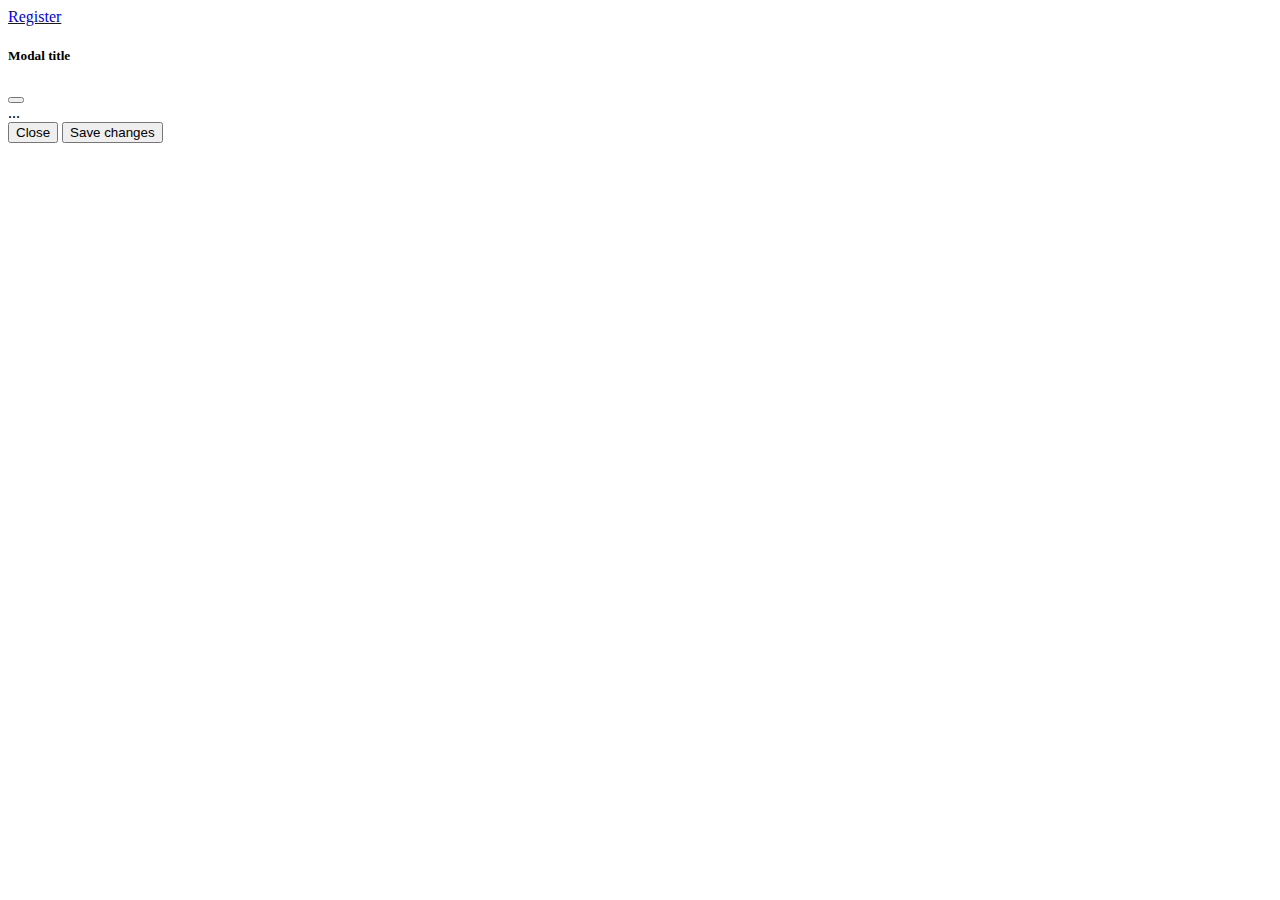
<file: modal.html>
<!DOCTYPE html>
<html lang="en">
<head>
    <meta charset="UTF-8">
    <meta name="viewport" content="width=device-width, initial-scale=1.0">
    <link href="https://cdn.jsdelivr.net/npm/bootstrap@5.3.2/dist/css/bootstrap.min.css" rel="stylesheet" integrity="sha384-T3c6CoIi6uLrA9TneNEoa7RxnatzjcDSCmG1MXxSR1GAsXEV/Dwwykc2MPK8M2HN" crossorigin="anonymous">
    <script src="https://cdn.jsdelivr.net/npm/bootstrap@5.3.2/dist/js/bootstrap.bundle.min.js" integrity="sha384-C6RzsynM9kWDrMNeT87bh95OGNyZPhcTNXj1NW7RuBCsyN/o0jlpcV8Qyq46cDfL" crossorigin="anonymous"></script>
    <title>Document</title>
</head>
<body>
    
    <!-- Button trigger modal
<button type="button" class="btn btn-primary" data-bs-toggle="modal" data-bs-target="#exampleModal">
    Launch demo modal
  </button>-->

  <a href="#exampleModal" data-bs-toggle="modal"> Register</a>
  
  <!-- Modal -->
  <div class="modal fade" id="exampleModal" tabindex="-1" aria-labelledby="exampleModalLabel" aria-hidden="true">
    <div class="modal-dialog">
      <div class="modal-content">
        <div class="modal-header">
          <h5 class="modal-title" id="exampleModalLabel">Modal title</h5>
          <button type="button" class="btn-close" data-bs-dismiss="modal" aria-label="Close"></button>
        </div>
        <div class="modal-body">
          ...
        </div>
        <div class="modal-footer">
          <button type="button" class="btn btn-secondary" data-bs-dismiss="modal">Close</button>
          <button type="button" class="btn btn-primary">Save changes</button>
        </div>
      </div>
    </div>
  </div>



</body>
</html>
</file>
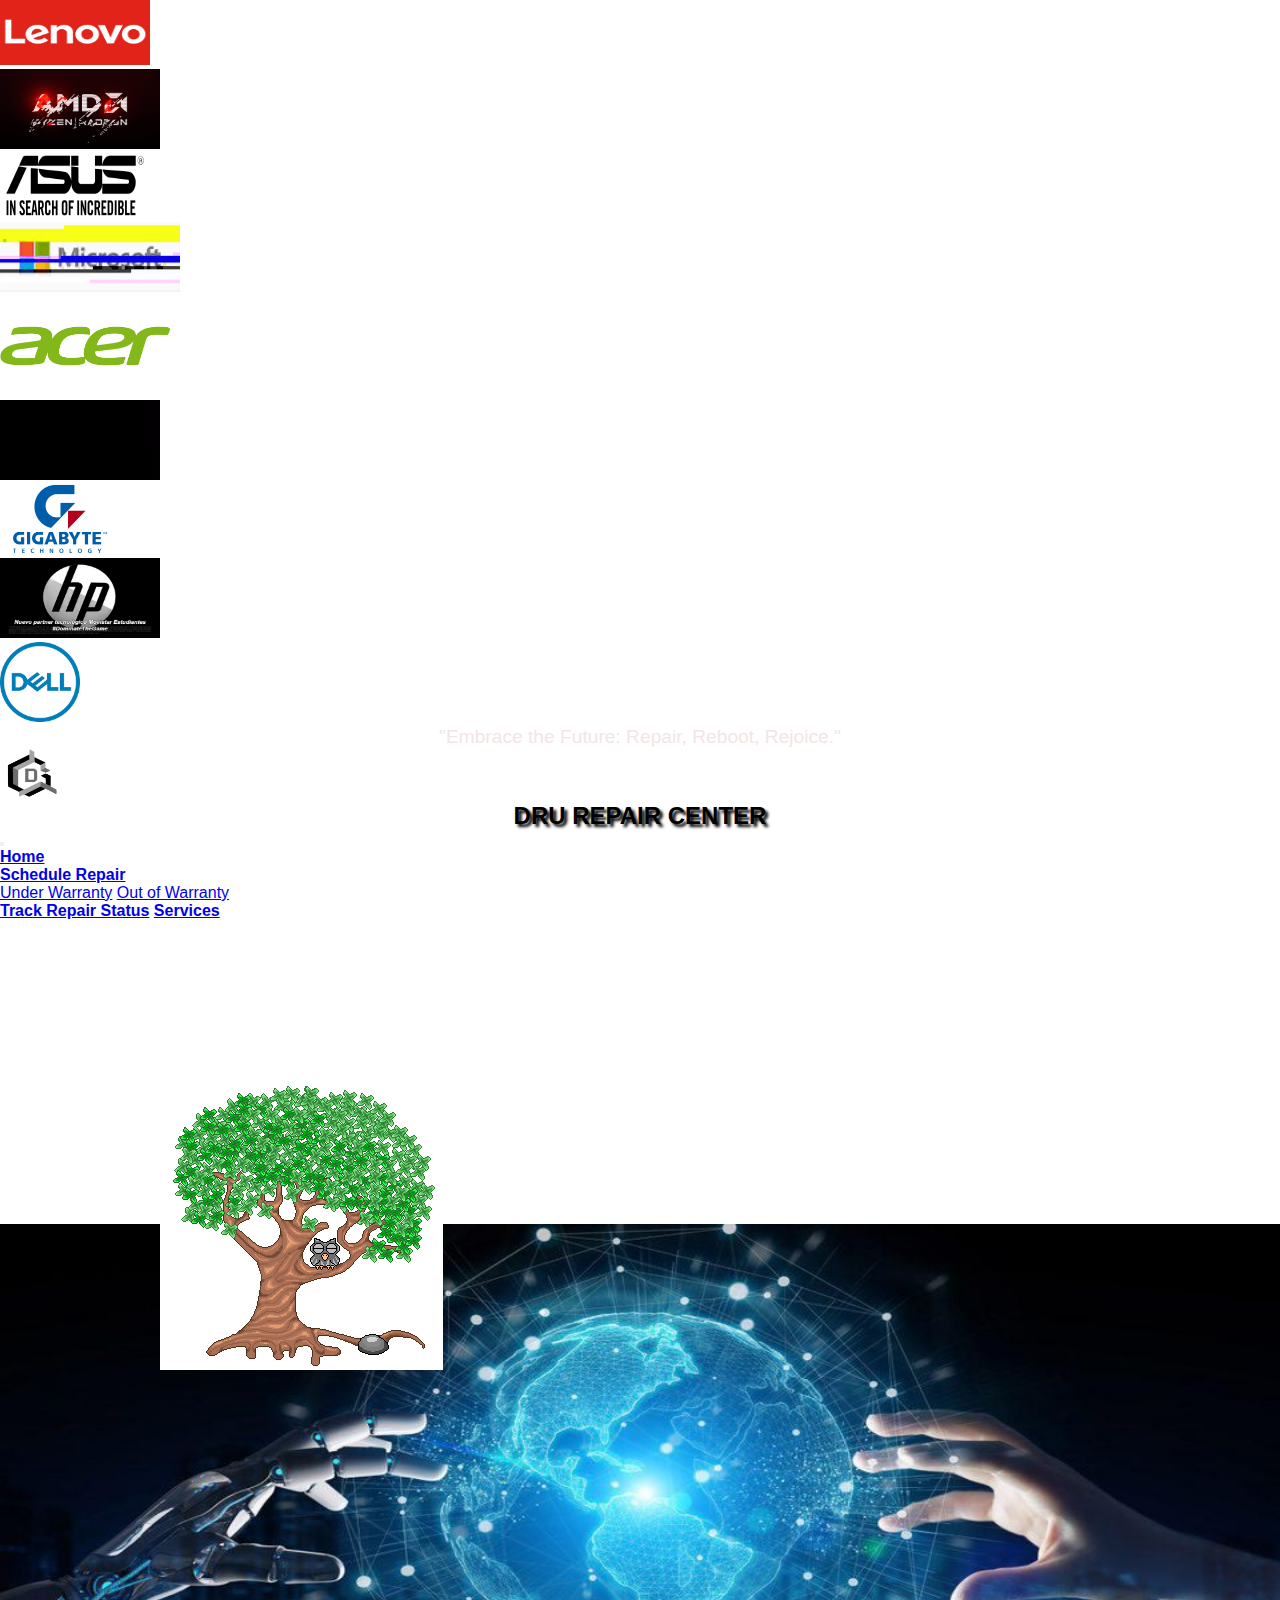
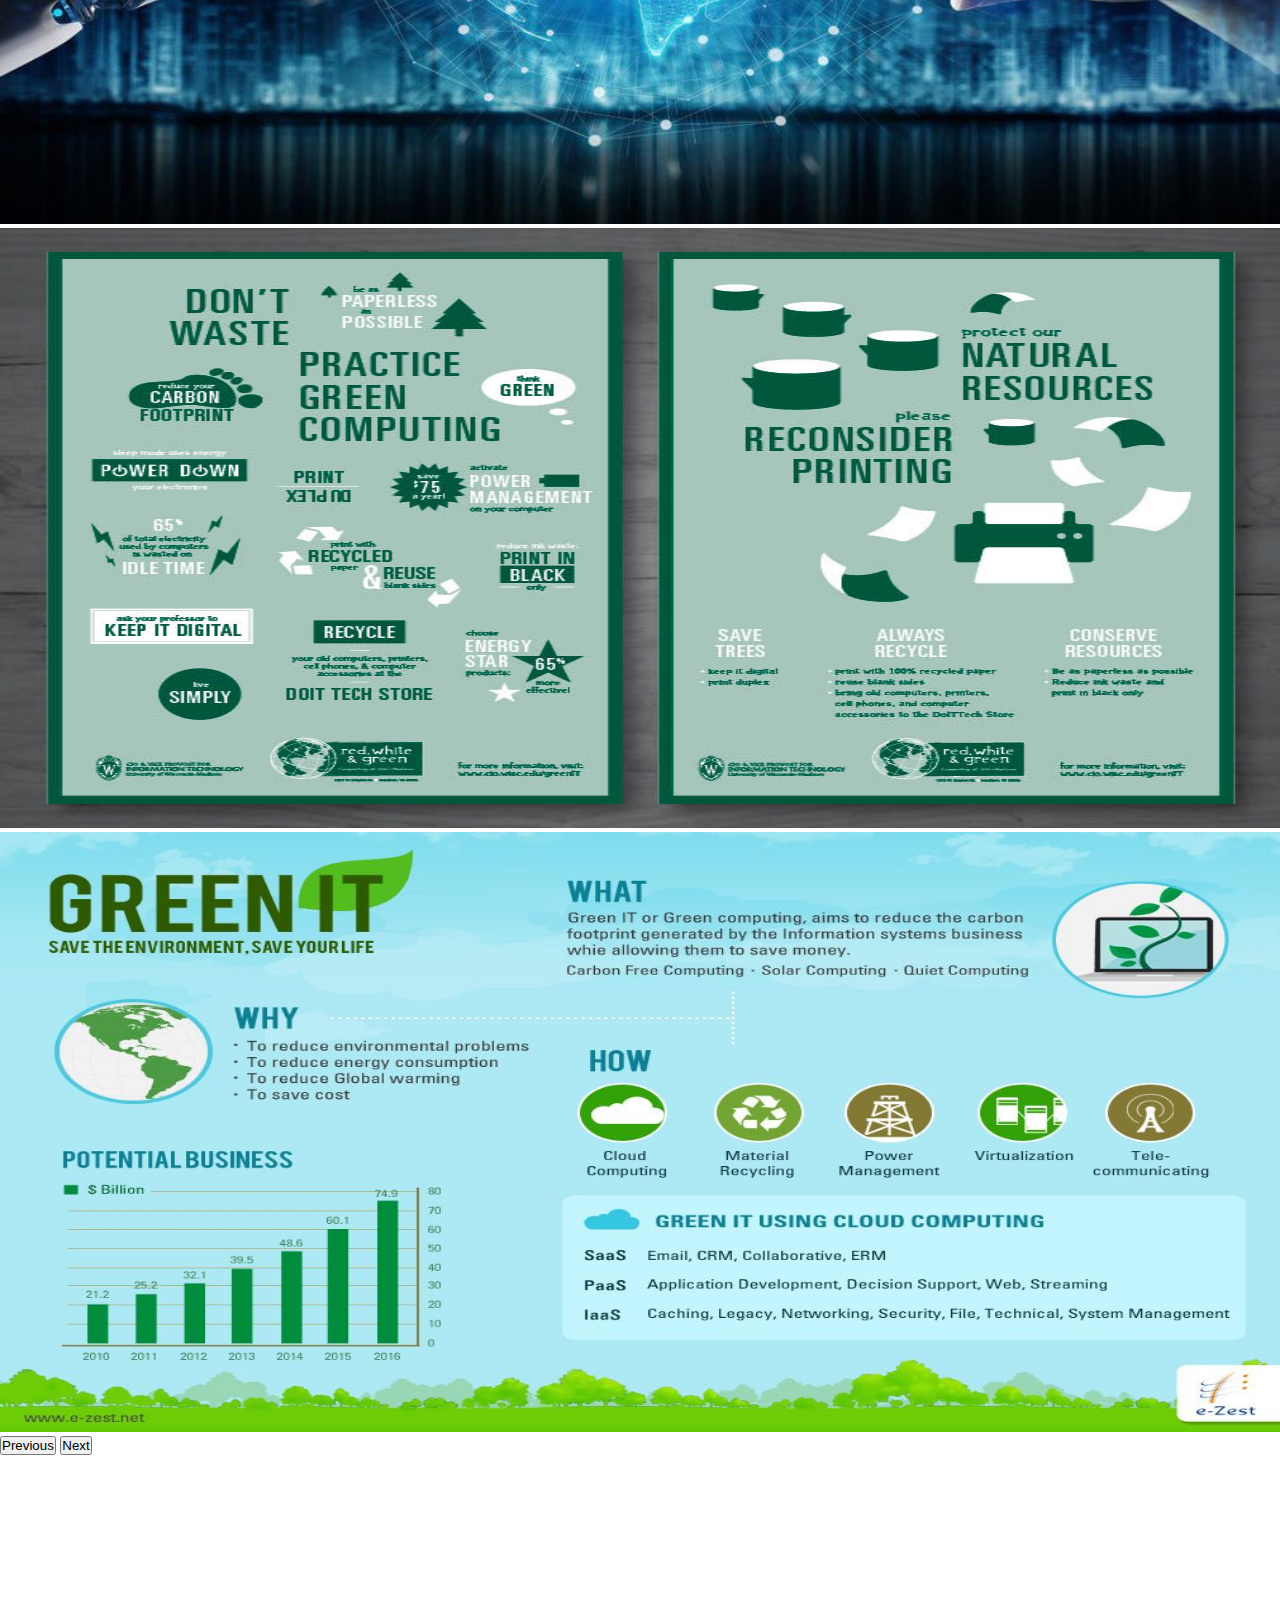
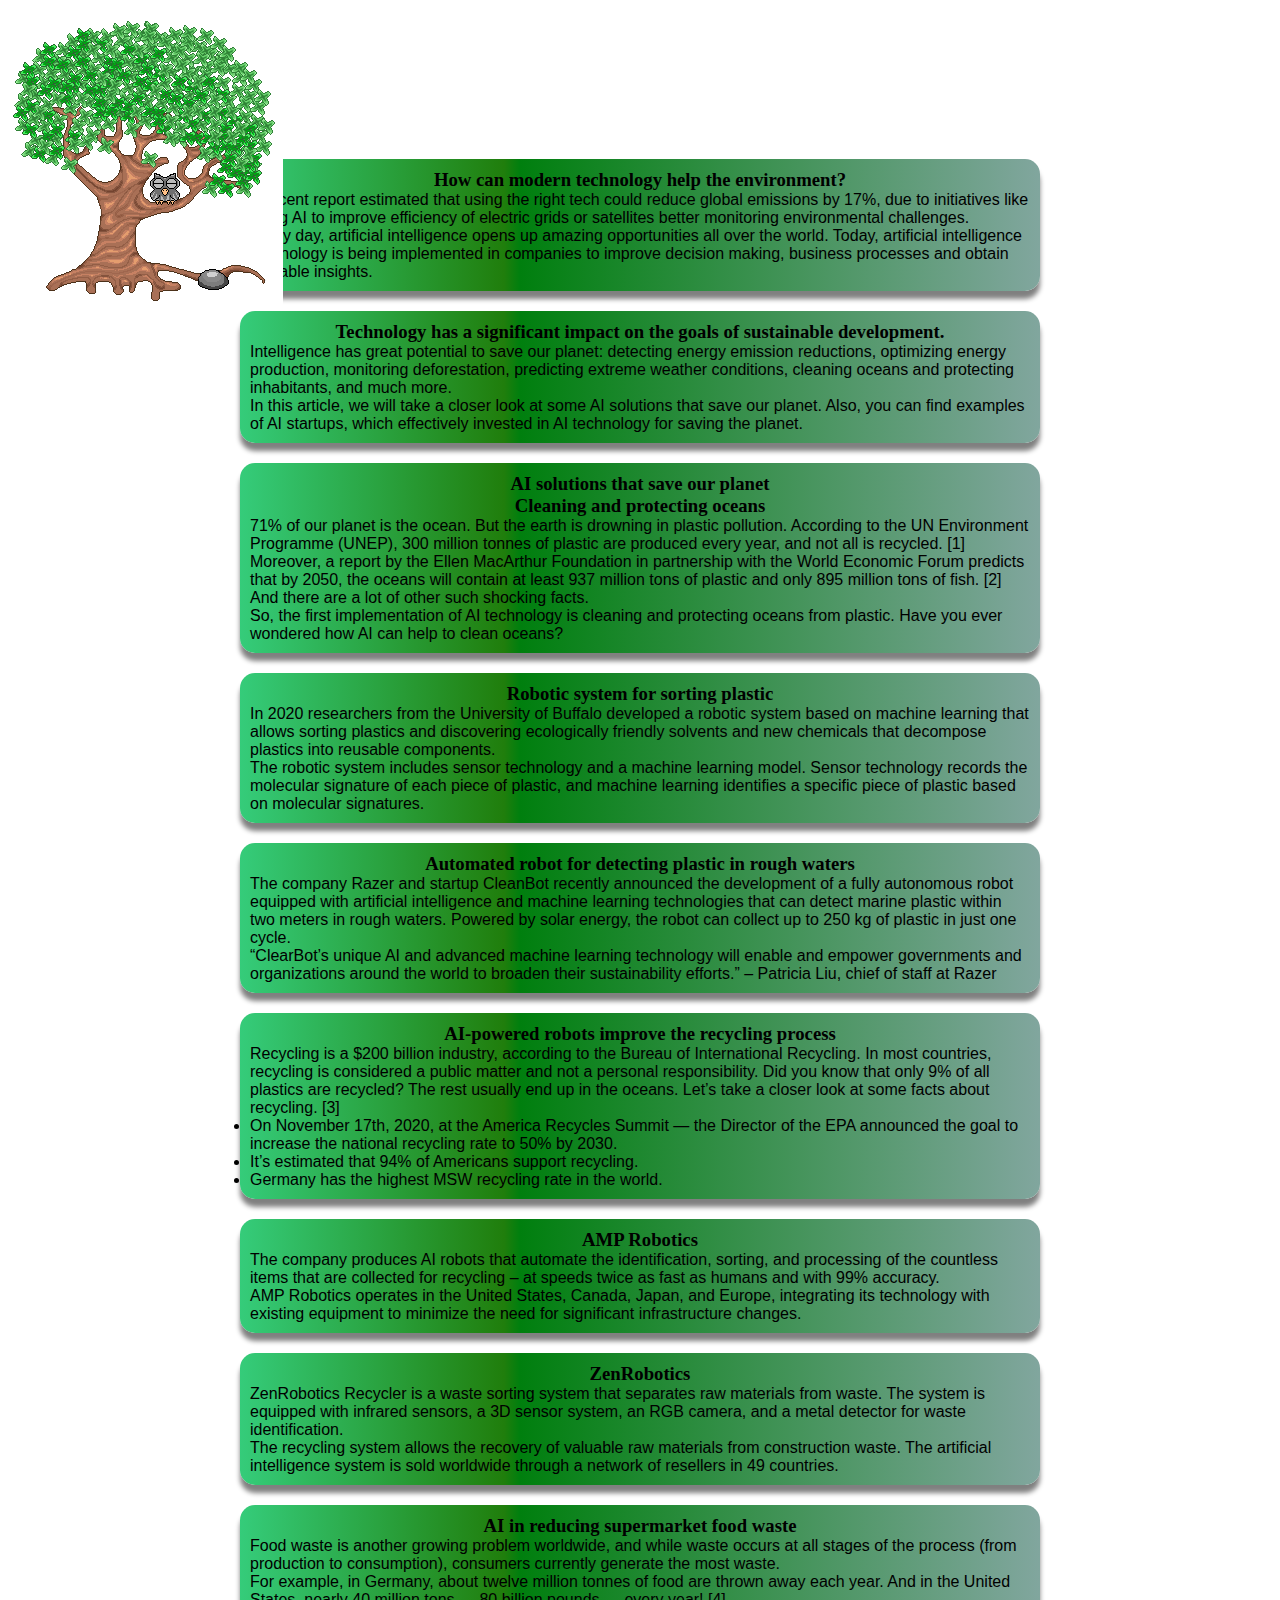
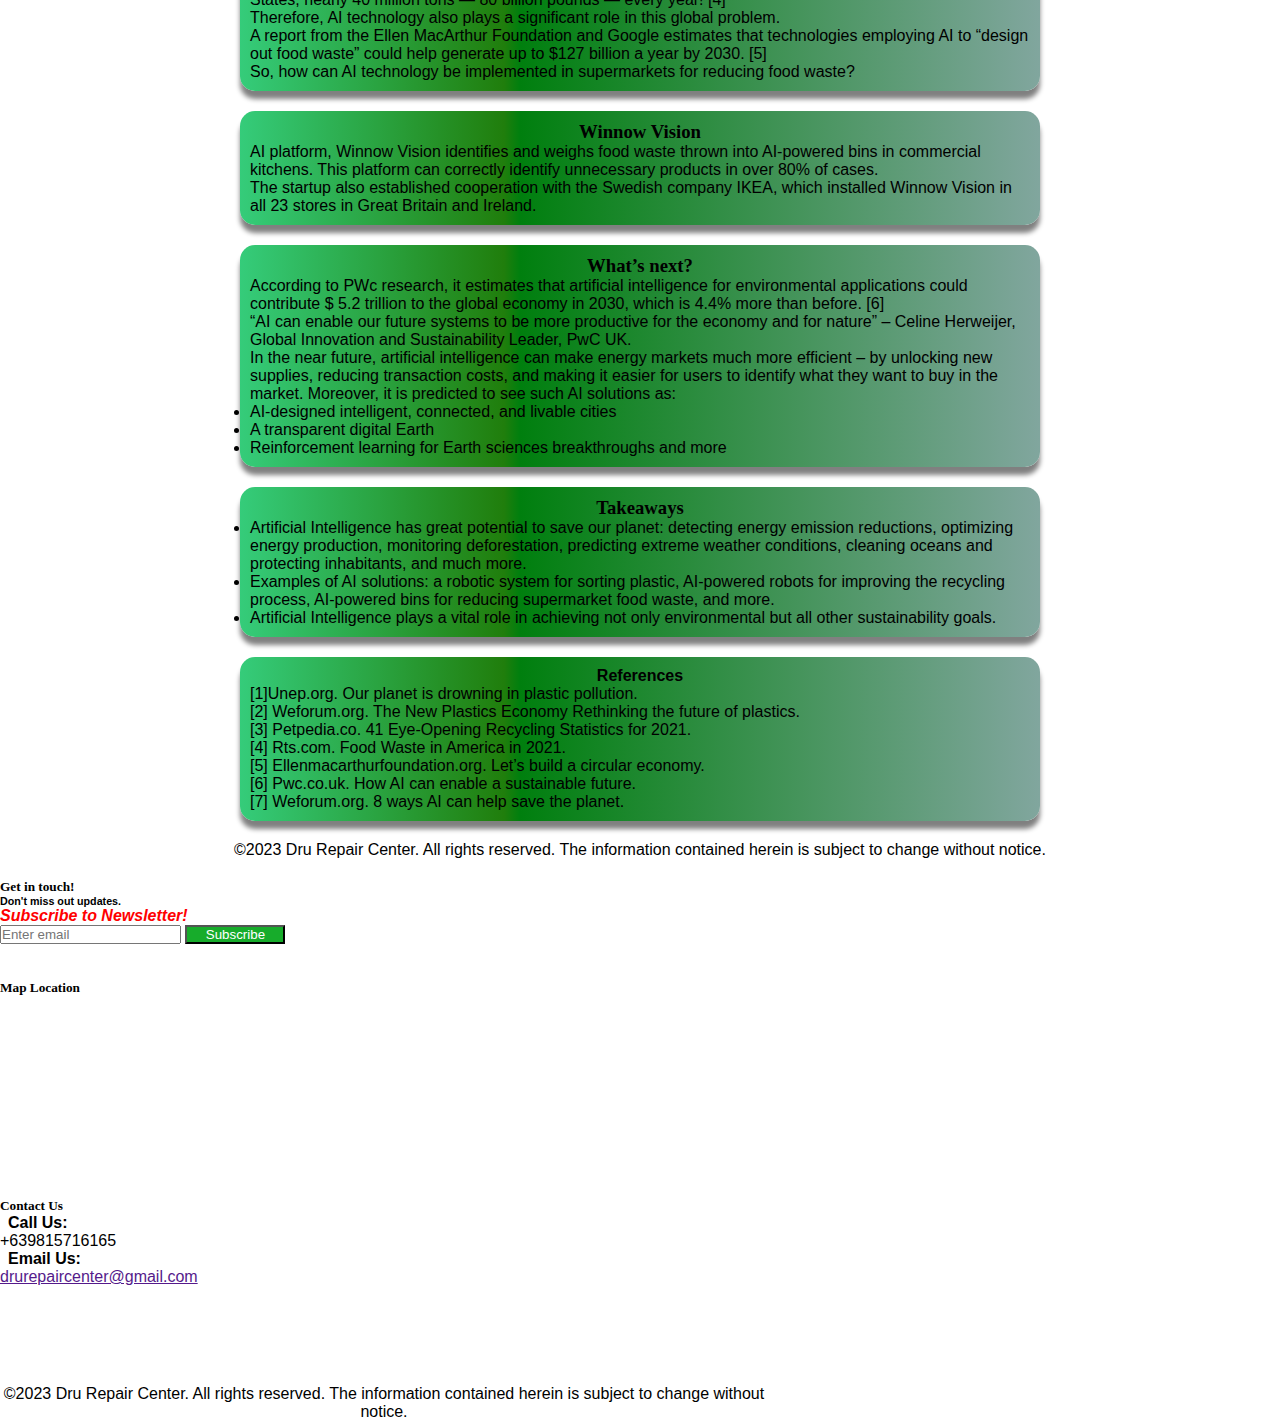
<file: savetheplanet.html>
<!DOCTYPE html>
<html lang="en">
<head>
    <meta charset="UTF-8">
    <meta name="viewport" content="width=device-width, initial-scale=1.0">
    <title>Document</title>
    <link href="https://cdn.jsdelivr.net/npm/bootstrap@5.3.2/dist/css/bootstrap.min.css" rel="stylesheet" integrity="sha384-T3c6CoIi6uLrA9TneNEoa7RxnatzjcDSCmG1MXxSR1GAsXEV/Dwwykc2MPK8M2HN" crossorigin="anonymous">
<script src="https://cdn.jsdelivr.net/npm/bootstrap@5.3.2/dist/js/bootstrap.bundle.min.js" integrity="sha384-C6RzsynM9kWDrMNeT87bh95OGNyZPhcTNXj1NW7RuBCsyN/o0jlpcV8Qyq46cDfL" crossorigin="anonymous"></script>

<style>
    *{
    margin: 0;
    padding: 0;
    box-sizing: border-box;
    font-family: sans-serif;
}

body{
  background-color:white;
}

#lenovo{
    height:65px;
    width: 150px;
}

#amd, #nvidia, #hp{
    height: 80px;
    width: 160px;
}

#asus{
    height: 65px;
    width: 150px;
}

#microsoft{
    height: 70px;
    width: 180px;
}

#acer{
    height: 100px;
    width: 170px;
}

#giga{
    height: 70px;
    width: 120px;
}

#dell{
    height: 80px;
    width: 80px;
}
.quotes{
    color:rgb(243, 229, 229);
    font-size: larger;
    text-align: center;
    font-family:'Franklin Gothic Medium', 'Arial Narrow', Arial, sans-serif ;
}

.btn{
    background-color: rgb(23, 172, 43);
    width: 100px;
    color: white;
    font-weight:400;
}

.dropdown-item:hover{
    background-color: gray;
}

#logoname{
        font-weight: bold;
        text-shadow:3px 3px 3px black;

    }

.d-block{
    height: 600px;
    width: 100%;
}

#one{
    background: rgb(53,204,122);
background: linear-gradient(90deg, rgba(53,204,122,1) 0%, rgba(32,126,12,1) 33%, rgba(0,127,14,1) 35%, rgba(129,166,158,1) 100%);

margin-bottom: 20px;
width: 800px;
margin-left: auto;
margin-right: auto;
justify-content: center;
border-radius: 15px;
box-shadow: 0 8px 5px gray;
padding: 10px;
}

h1, h2, h3, h4{

    text-align: center;
}

#trees01{
position: relative;
top: 150px;
left: 160px;
}

#trees02{
    position: relative;
    top: 150px;

}

.footerdiv{
    width: 60%;
}

footer{
    width: 100%;
    margin: auto;
    background-color: black;
    color: white;
}
.main{
    display: flex;
}
h3, h5{
    font-family: poppins;
}

.social{
    margin:20px 0 0 0;
}

.social a{
    padding:0 3px;
}
.fa-brands{
    height: 40px;
    width: 40px;
background: 50px;
    line-height: 1.6;
    text-align:center;
    justify-content: center;
    font-size: 38px;
    border-radius:3px;
    transition: 0.3s;

}

.fa-brands:hover{
    background: red;
}


.box .content {
margin:20px 0 0 0;
}


</style>
</head>
<body>

     <!--Upper Logos-->
<div class="container-fluid">
    <div class="row bg-secondary position-sticky top-0" >
        <div class="col"></div>
        <div class="col d-flex py-4"><img src="lenovo.jfif" id="lenovo"></div>
        <div class="col py-3"><img src="amd.gif" alt="amd" id="amd"></div>
        <div class="col py-4 px-1"><img src="asus.png" alt="asus" id="asus"></div>
        <div class="col py-4 px-2"><img src="microsoft.gif" alt="microsoft" id="microsoft"></div>
        <div class="col py-2 px-2"><img src="acer.png" alt="acer" id="acer"></div>
        <div class="col py-3 px-3"><img src="nvidia.gif" alt="nvidia" id="nvidia"></div>
        <div class="col py-4 px-1"><img src="giga.png" alt="giga" id="giga"></div>
         <div class="col p-3"><img src="hp.gif" alt="hp" id="hp"></div>
        <div class="col p-3"><img src="dell.png" alt="dell" id="dell"></div>
        <div class="col"></div>
        <div class="quotes"><p>"Embrace the Future: Repair, Reboot, Rejoice."</p></div>
    </div>
</div>
    <!--End of upper Logo-->

    

<!--Navigation Bar-->

<nav class="navbar navbar-expand-lg navbar-light bg-primary text-white text-center mx-auto ">
    <div class="container-fluid bg-primary text-center">
        <a href="#" class="navbar-logo"><img src="logo.png" height="50px" width="60px"></a>
        <span><h2 id="logoname" class="my-auto pt-1">DRU REPAIR CENTER</h2></span>
        <button type="button" class="navbar-toggler" data-bs-toggle="collapse" data-bs-target="#navbarCollapse">
            <span class="navbar-toggler-icon"></span>
        </button>
        <div class="collapse navbar-collapse" id="navbarCollapse">
            <div class="navbar-nav text-center ms-auto">
                <a href="index.html" class="nav-item nav-link text-white border-2 border-end border-start px-3" id="home"><b>Home</b></a>
                <div class="nav-item dropdown">
                  <a href="#" class="nav-link dropdown-toggle text-white border-end px-3 border-2" data-bs-toggle="dropdown" id="repair"><b>Schedule Repair</b></a>
                    <div class="dropdown-menu bg-primary">
                      <a href="warranty.html" class="dropdown-item text-white px-3" id=warranty01>Under Warranty</a>
                      <a href="bookuw.html" class="dropdown-item text-white px-3" id=warranty02>Out of Warranty</a>
                    </div>
               </div>
                <a href="status.html" target="_blank"class="nav-item nav-link text-white border-end border-2" id="Track"><b>Track Repair Status</b></a>
                <a href="services.html" target="_blank" class="nav-item nav-link text-white border-end border-2" id="services"><b>Services</b></a>
                      </div>
            <div class="navbar-nav ms-auto ">
     
            </div>
        </div>
    </div>
</nav>
<!--End Navigation Bar-->

    <!--carousel-->
    <div class="container-fluid">
        <div class="row p-5">
            
        </div>
    </div>
    <div class="container-fluid mt-5">
<div class="row justify-content mt-5">

    <div class="col-3 ms-auto align-start" id="trees01">
        <img src="trees.gif">
    </div>

    <div class="col-6 ">
        <div id="readmore" class="carousel slide" data-bs-ride="carousel">
            <div class="carousel-inner">
              <div class="carousel-item active">
                <img src="savetheplanet01.jpg" class="d-block w-100" alt="futurepic">
                <div class="carousel-caption d-none d-md-block">
           
                </div>
              </div>
              <div class="carousel-item">
                <img src="save00.jpg" class="d-block w-100" alt="gaming">
                <div class="carousel-caption d-none d-md-block">
                
                </div>
              </div>
              <div class="carousel-item">
                <img src="save04.jpg" class="d-block w-100" alt="nature">
                <div class="carousel-caption d-none d-md-block">
                </div>
              </div>
            </div>
            <button class="carousel-control-prev" type="button" data-bs-target="#readmore" data-bs-slide="prev">
              <span class="carousel-control-prev-icon" aria-hidden="true"></span>
              <span class="visually-hidden">Previous</span>
            </button>
            <button class="carousel-control-next" type="button" data-bs-target="#readmore" data-bs-slide="next">
              <span class="carousel-control-next-icon" aria-hidden="true"></span>
              <span class="visually-hidden">Next</span>
            </button>
          </div>
        </div>
    
        <!--carousel-->
<div class="col-3 ms-auto">
    <img src="trees.gif" id="trees02">
</div>
        </div>
    </div>
</div>


    
<div class="container-fluid">
    <div class="row bg-dark mt-5 pt-4" id="one" >
        <div class="col">
            <h3>How can modern technology help the environment?</h3>
            <p>A recent report estimated that using the right tech could reduce global emissions by 17%, due to initiatives like using AI to improve efficiency of electric grids or satellites better monitoring environmental challenges.</p>
            <p>Every day, artificial intelligence opens up amazing opportunities all over the world. Today, artificial intelligence technology is being implemented in companies to improve decision making, business processes and obtain valuable insights.</p>
        </div>
    </div>
</div>

<div class="container-fluid">
    <div class="row  pt-4" id="one">
        <div class="col">
            <h3>Technology has a significant impact on the goals of sustainable development.</h2>
            <p>Intelligence has great potential to save our planet: detecting energy emission reductions, optimizing energy production, monitoring deforestation, predicting extreme weather conditions, cleaning oceans and protecting inhabitants, and much more.</p>
            <p>In this article, we will take a closer look at some AI solutions that save our planet. Also, you can find examples of AI startups, which effectively invested in AI technology for saving the planet.</p>
        </div>
    </div>
</div>

<div class="container-fluid">
    <div class="row  pt-4" id="one">
        <div class="col">
            <h3>AI solutions that save our planet</h3>
            <h3>Cleaning and protecting oceans</h3>
            <p>71% of our planet is the ocean. But the earth is drowning in plastic pollution. According to the UN Environment Programme (UNEP), 300 million tonnes of plastic are produced every year, and not all is recycled. [1]</p>
            <p>Moreover, a report by the Ellen MacArthur Foundation in partnership with the World Economic Forum predicts that by 2050, the oceans will contain at least 937 million tons of plastic and only 895 million tons of fish. [2]</p>
            <p>And there are a lot of other such shocking facts.</p>
            <p>So, the first implementation of AI technology is cleaning and protecting oceans from plastic. Have you ever wondered how AI can help to clean oceans?</p>
        </div>
    </div>
</div>

<div class="container-fluid">
    <div class="row  pt-4" id="one">
        <div class="col">
            <h3>Robotic system for sorting plastic</h3>
            <p>In 2020 researchers from the University of Buffalo developed a robotic system based on machine learning that allows sorting plastics and discovering ecologically friendly solvents and new chemicals that decompose plastics into reusable components.</p>
            <p>The robotic system includes sensor technology and a machine learning model. Sensor technology records the molecular signature of each piece of plastic, and machine learning identifies a specific piece of plastic based on molecular signatures.</p>
            
        </div>
    </div>
</div>

<div class="container-fluid">
    <div class="row  pt-4" id="one">
        <div class="col" >
            <h3>Automated robot for detecting plastic in rough waters</h3>
            <p>The company Razer and startup CleanBot recently announced the development of a fully autonomous robot equipped with artificial intelligence and machine learning technologies that can detect marine plastic within two meters in rough waters. Powered by solar energy, the robot can collect up to 250 kg of plastic in just one cycle.</p>
            <p>“ClearBot’s unique AI and advanced machine learning technology will enable and empower governments and organizations around the world to broaden their sustainability efforts.” – Patricia Liu, chief of staff at Razer</p>
            
        </div>
    </div>
</div>

<div class="container-fluid">
    <div class="row  pt-4" id="one">
        <div class="col">
            <h3>AI-powered robots improve the recycling process</h3>
            <p>Recycling is a $200 billion industry, according to the Bureau of International Recycling. In most countries, recycling is considered a public matter and not a personal responsibility. Did you know that only 9% of all plastics are recycled? The rest usually end up in the oceans. Let’s take a closer look at some facts about recycling. [3]</p>
            <div class="ul">
            <li>On November 17th, 2020, at the America Recycles Summit — the Director of the EPA announced the goal to increase the national recycling rate to 50% by 2030.</li>
            <li>It’s estimated that 94% of Americans support recycling.</li> 
            <li>Germany has the highest MSW recycling rate in the world.</li> 
            </div>
        </div>
    </div>
</div>

<div class="container-fluid">
    <div class="row  pt-4" id="one">
        <div class="col">
            <h3>AMP Robotics</h3>
            <p>The company produces AI robots that automate the identification, sorting, and processing of the countless items that are collected for recycling – at speeds twice as fast as humans and with 99% accuracy.</p>
            <p>AMP Robotics operates in the United States, Canada, Japan, and Europe, integrating its technology with existing equipment to minimize the need for significant infrastructure changes.</p>
        </div>
    </div>
</div>

<div class="container-fluid">
    <div class="row  pt-4" id="one">
        <div class="col">
            <h3>ZenRobotics</h3> 
            <p>ZenRobotics Recycler is a waste sorting system that separates raw materials from waste. The system is equipped with infrared sensors, a 3D sensor system, an RGB camera, and a metal detector for waste identification.</p>
            <p>The recycling system allows the recovery of valuable raw materials from construction waste. The artificial intelligence system is sold worldwide through a network of resellers in 49 countries.</p>
        </div>
    </div>
</div>

<div class="container-fluid">
    <div class="row  pt-4" id="one">
        <div class="col">
            <h3>AI in reducing supermarket food waste</h3> 
            <p>Food waste is another growing problem worldwide, and while waste occurs at all stages of the process (from production to consumption), consumers currently generate the most waste.</p>
            <p>For example, in Germany, about twelve million tonnes of food are thrown away each year. And in the United States, nearly 40 million tons — 80 billion pounds — every year! [4]</p>
            <p>Therefore, AI technology also plays a significant role in this global problem.</p>
            <p>A report from the Ellen MacArthur Foundation and Google estimates that technologies employing AI to “design out food waste” could help generate up to $127 billion a year by 2030. [5]</p>
            <p>So, how can AI technology be implemented in supermarkets for reducing food waste?</p>
        </div>
    </div>
</div>

<div class="container-fluid">
    <div class="row  pt-4" id="one">
        <div class="col">
            <h3>Winnow Vision</h3>
            <p>AI platform, Winnow Vision identifies and weighs food waste thrown into AI-powered bins in commercial kitchens. This platform can correctly identify unnecessary products in over 80% of cases.</p>
            <p>The startup also established cooperation with the Swedish company IKEA, which installed Winnow Vision in all 23 stores in Great Britain and Ireland.</p>            
        </div>
    </div>
</div>

<div class="container-fluid">
    <div class="row  pt-4" id="one">
        <div class="col">
            <h3>What’s next?</h3>
            <p>According to PWc research, it estimates that artificial intelligence for environmental applications could contribute $ 5.2 trillion to the global economy in 2030, which is 4.4% more than before. [6]</p>
            <p>“AI can enable our future systems to be more productive for the economy and for nature” – Celine Herweijer, Global Innovation and Sustainability Leader, PwC UK.</p>
            <p>In the near future, artificial intelligence can make energy markets much more efficient – by unlocking new supplies, reducing transaction costs, and making it easier for users to identify what they want to buy in the market. Moreover, it is predicted to see such AI solutions as:</p>
            <div class="ul">
            <li>AI-designed intelligent, connected, and livable cities</li>
            <li>A transparent digital Earth</li>
            <li>Reinforcement learning for Earth sciences breakthroughs and more</li>
            </div>            
        </div>
    </div>
</div>

<div class="container-fluid">
    <div class="row  pt-4" id="one">
        <div class="col">
            <h3> Takeaways</h3>
            <div class="ul">
            <li>Artificial Intelligence has great potential to save our planet: detecting energy emission reductions, optimizing energy production, monitoring deforestation, predicting extreme weather conditions, cleaning oceans and protecting inhabitants, and much more.</li>
            <li>Examples of AI solutions: a robotic system for sorting plastic, AI-powered robots for improving the recycling process, AI-powered bins for reducing supermarket food waste, and more.</li>
            <li>Artificial Intelligence plays a vital role in achieving not only environmental but all other sustainability goals.</li>
            </div>
        </div>
    </div>
</div>

<div class="container-fluid">
    <div class="row  pt-4" id="one">
        <div class="col">
            <h4>References</h4>
            <p>[1]Unep.org. Our planet is drowning in plastic pollution.</p>
            <p>[2] Weforum.org. The New Plastics Economy Rethinking the future of plastics.</p>
            <p>[3] Petpedia.co. 41 Eye-Opening Recycling Statistics for 2021.</p>
            <p>[4] Rts.com. Food Waste in America in 2021.</p>
            <p>[5] Ellenmacarthurfoundation.org. Let’s build a circular economy.</p>
            <p>[6] Pwc.co.uk. How AI can enable a sustainable future.</p>
            <p>[7] Weforum.org. 8 ways AI can help save the planet.</p>
        </div>
    </div>
</div>

<!--footer-->
<div class="container-fluid bg-dark">
    <div class="footer">
      <div class="row bg-dark ">
        <p style="text-align: center;">©2023 Dru Repair Center. All rights reserved. The information contained herein is subject to change without notice.</p>
      </div>
      <div class="row footerdiv bg-dark mx-auto">
            <div class="col bg-dark text-white py-auto m-0 border-top border-bottom ">
              <div class="subscribe box">
                <div class="content">
                     <h5>Get in touch! </h5>
                     <h6>Don't miss out updates.</h6>
                     <b style="color: red; font-family: cursive;"><em>Subscribe to Newsletter!</em></b>
                   <form>
                     <div class="sub">
                       <input type="email" class="form-control pb-2 mb-2" id="InputEmail1" placeholder="Enter email" required>
                       <button type="submit" class="btn btn-danger py-2 mx-auto" data-bs-toggle="modal" data-bs-target="#submodal">Subscribe</button>
                     </div>
                   </form>
                 <br/>
                </div>
              </div>
            </div>
            <div class="col d-none d-sm-block bg-dark text-white pt-0 m-0 border-bottom border-top px-3 text-center">
              <div class="content justify-content-center">
              <strong><span>&emsp14;&emsp14; <h5>Map Location</h5><span></strong>
               </div>
               <div class="google-map mx-auto  "><iframe src="https://www.google.com/maps/embed?pb=!1m14!1m8!1m3!1d1542.5595092163487!2d120.91808899999998!3d14.357475!3m2!1i1024!2i768!4f13.1!3m3!1m2!1s0x3397d4bd983f5b8b%3A0xc617211e3df086d8!2sMary%20Cris%20Complex%20Phase%204%2C%20General%20Trias%2C%20Cavite!5e1!3m2!1sen!2sph!4v1699523510365!5m2!1sen!2sph" width="200" height="180" style="border:0; text-align: center;" allowfullscreen="" loading="lazy" referrerpolicy="no-referrer-when-downgrade"></iframe></div>
               <br/>
            </div>
            <div class="col bg-dark text-white pt-3 m-0 border-bottom border-top ">
              <div class="col-sm-12 text-center pt-1">
                  <div class="content">
                   <h5>Contact Us</h5>
                    <i class="fa-solid fa-mobile-screen " style="color: white"></i></i><strong><span>&emsp14;&emsp14;Call Us:</h3></span></strong>
                    <br/>
                    <p>+639815716165</p>
                    <i class="fa-regular fa-envelope" style="color:white"></i><strong><span>&emsp14;&emsp14;Email Us:</h3></span></strong><br/>
                    <a href="">drurepaircenter@gmail.com</a>
                    <br/>
                   <div class="social">
                    <a href="#"><span><i class="fa-brands fa-square-facebook" style="color:white"></i></span></a>
                    <a href="#"><span><i class="fa-brands fa-square-instagram" style="color: white"></i></span></a>
                    <a href="#"><span><i class="fa-brands fa-square-youtube" style="color:white"></i></span></a>
                    <a href="#"><span><i class="fa-brands fa-viber" style="color:white"></i></span></a>
                    </div><br/>
                  </div>
               </div>
            </div>
          <div class="col-8 bg-dark text-white mx-auto w-100 pt-2">
            <p style="text-align: center;">©2023 Dru Repair Center. All rights reserved. The information contained herein is subject to change without notice.</p>
          </div>
      </div>
    </div>       
  </div>

</body>
</html>
</file>
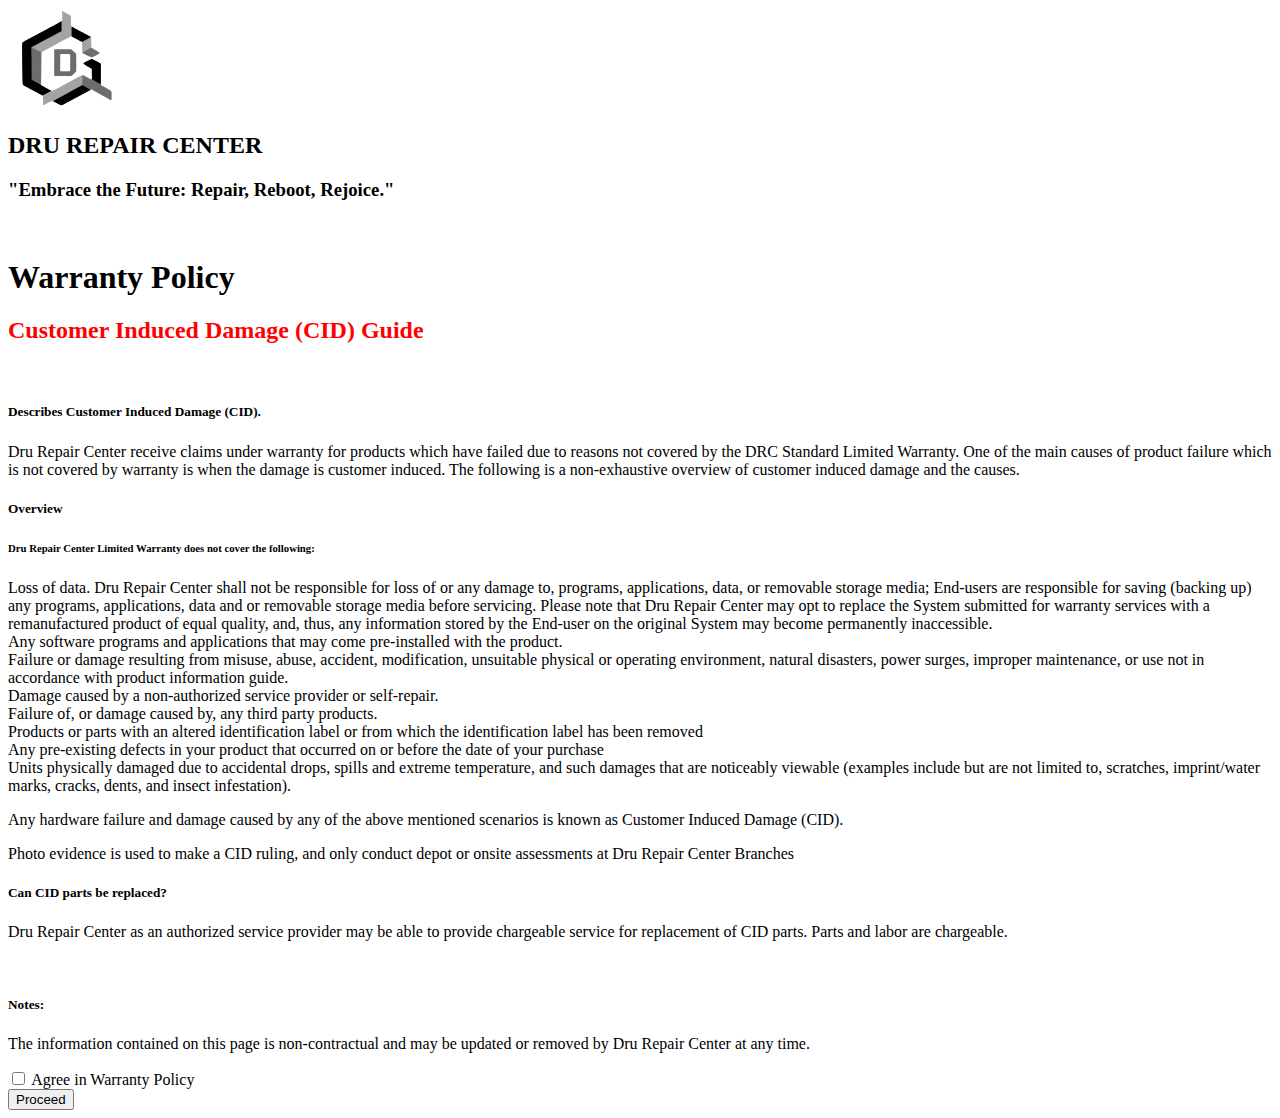
<file: warranty.html>
<!DOCTYPE html>
<html lang="en">
<head>
    <meta charset="UTF-8">
    <meta name="viewport" content="width=device-width, initial-scale=1.0">
    <link href="https://cdn.jsdelivr.net/npm/bootstrap@5.3.2/dist/css/bootstrap.min.css" rel="stylesheet" integrity="sha384-T3c6CoIi6uLrA9TneNEoa7RxnatzjcDSCmG1MXxSR1GAsXEV/Dwwykc2MPK8M2HN" crossorigin="anonymous">
    <script src="https://cdn.jsdelivr.net/npm/bootstrap@5.3.2/dist/js/bootstrap.bundle.min.js" integrity="sha384-C6RzsynM9kWDrMNeT87bh95OGNyZPhcTNXj1NW7RuBCsyN/o0jlpcV8Qyq46cDfL" crossorigin="anonymous"></script>
    <link rel="stylesheet" href="">
    <title>Document</title>
</head>
<body>

<!--logo-->
    <div class="col text-center pt-5"><img src="logo.png" height="100px" width="110px" id="logouw">
    <span><h2>DRU REPAIR CENTER</h2></span>
    <h3 id="">"Embrace the Future: Repair, Reboot, Rejoice."</h3><br></div>
<!--logo-->

<div class="container">
    <div class="row border-bottom border-top info p-3 text-center border-2 mt-4">
            <h1>Warranty Policy</h2>
        </div>

    <div class="row py-3">
        <h2 style="color:red">Customer Induced Damage (CID) Guide</h2><br>
        <h5>Describes Customer Induced Damage (CID).</h5>

        <p>Dru Repair Center receive claims under warranty for products which have failed due to reasons not covered by the DRC Standard Limited Warranty. One of the main causes of product failure which is not covered by warranty is when the damage is customer induced. The following is a non-exhaustive overview of customer induced damage and the causes.</p>
                
        <h5>Overview</h5>

        <h6>Dru Repair Center Limited Warranty does not cover the following:</h6>
        <div class="unorderedlist px-5">
            <div class="list">
                <li>Loss of data. Dru Repair Center shall not be responsible for loss of or any damage to, programs, applications, data, or removable storage media; End-users are responsible for saving (backing up) any programs, applications, data and or removable storage media before servicing. Please note that Dru Repair Center  may opt to replace the System submitted for warranty services with a remanufactured product of equal quality, and, thus, any information stored by the End-user on the original System may become permanently inaccessible.</li>
                <li>Any software programs and applications that may come pre-installed with the product.</li>
                <li>Failure or damage resulting from misuse, abuse, accident, modification, unsuitable physical or operating environment, natural disasters, power surges, improper maintenance, or use not in accordance with product information guide.
                <li>Damage caused by a non-authorized service provider or self-repair.</li>
                <li>Failure of, or damage caused by, any third party products.</li>
                <li>Products or parts with an altered identification label or from which the identification label has been removed</li>
                <li>Any pre-existing defects in your product that occurred on or before the date of your purchase</li>
                <li>Units physically damaged due to accidental drops, spills and extreme temperature, and such damages that are noticeably viewable (examples include but are not limited to, scratches, imprint/water marks, cracks, dents, and insect infestation).</li>
            </div>
        </div>
    </div>

    <div class="row p-3 border-bottom border-2">
            <p>Any hardware failure and damage caused by any of the above mentioned scenarios is known as Customer Induced Damage (CID).</p>
            <p>Photo evidence is used to make a CID ruling, and only conduct depot or onsite assessments at Dru Repair Center Branches</p>
    </div>

    <div class="row p-3 border-bottom border-2">
            <h5> Can CID parts be replaced?</h5>
            <p>Dru Repair Center as an authorized service provider may be able to provide chargeable service for replacement of CID parts. Parts and labor are chargeable. </p>
            <br>
            <h5>Notes:</h5>
            <p>The information contained on this page is non-contractual and may be updated or removed by Dru Repair Center at any time. </p>
    </div>

    <form action="bookuw.html" class="row g-3 py-3 text-center">
        <div class="col-12">
            <input class="form-check-input border-3 border-primary" type="checkbox" required>
            <label class="form-check-label text-primary" for="agree" id="agree">
          Agree in Warranty Policy
            </label>
        </div>
        <div class="col-12">
        <button class="btn btn-primary text-white" type="submit">Proceed</button>
        </div>
    </form>
</div>
</body>
</html>
</file>
